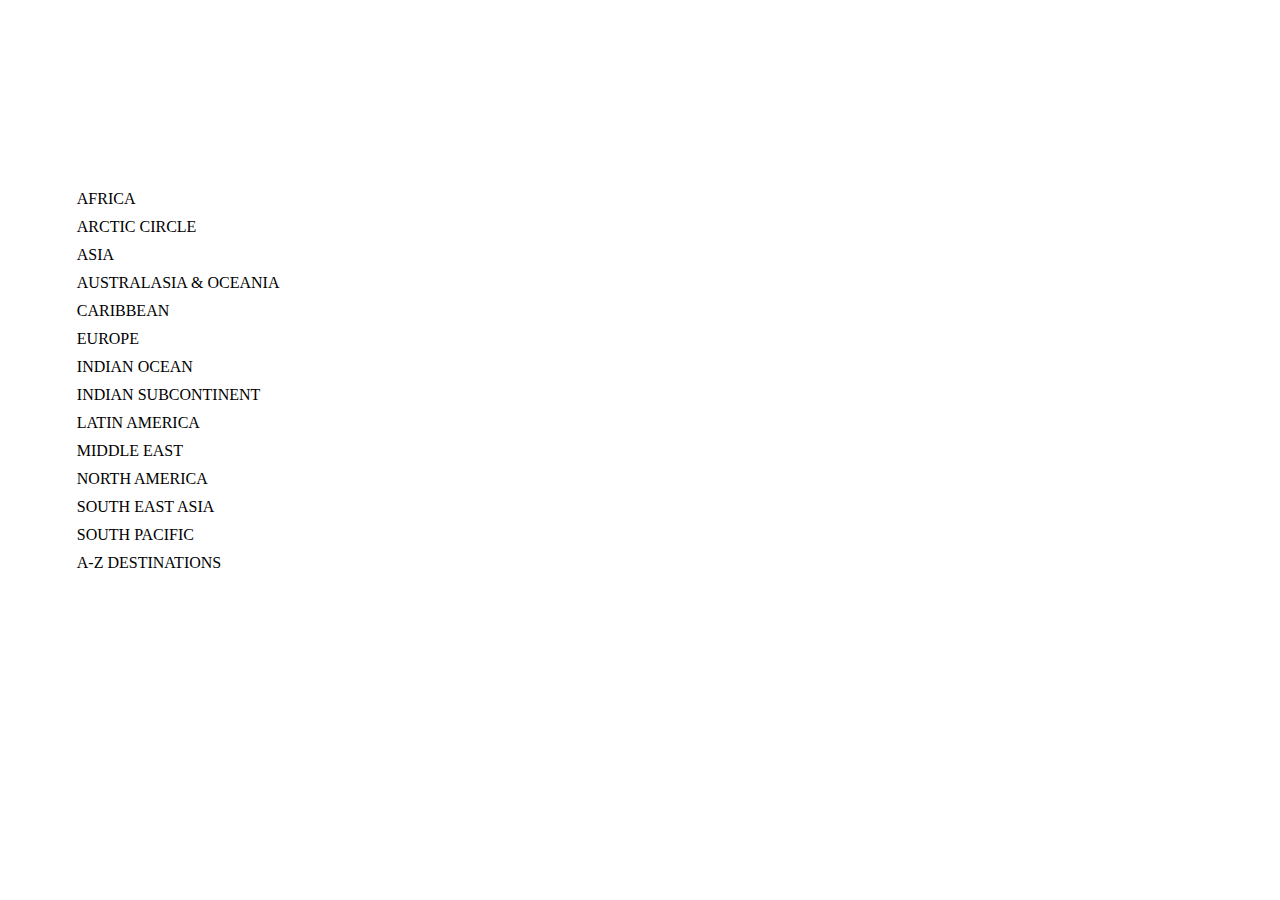
<file: index2.html>
<!DOCTYPE html>
<html lang="en">
<head>
    <meta charset="UTF-8">
    <meta name="viewport" content="width=device-width, initial-scale=1.0">
    <title>Document</title>
    <style>
        .destination{

position: absolute;
left: 6%;
top: 20%;
}

ul {
list-style-type: none;
padding: 0;
margin: 0;
}

li {
margin: 10px 0;
}

    </style>
</head>
<body>

    <div class="destination">
        <ul>
            <li>AFRICA</li>
            <li>ARCTIC CIRCLE</li>
            <li>ASIA</li>
            <li>AUSTRALASIA & OCEANIA</li>
            <li>CARIBBEAN</li>
            <li>EUROPE</li>
            <li>INDIAN OCEAN</li>
            <li>INDIAN SUBCONTINENT</li>
            <li>LATIN AMERICA</li>
            <li>MIDDLE EAST</li>
            <li>NORTH AMERICA</li>
            <li>SOUTH EAST ASIA</li>
            <li>SOUTH PACIFIC</li>
            <li>A-Z DESTINATIONS</li>
        </ul>
    </div>
    
</body>
</html>
</file>
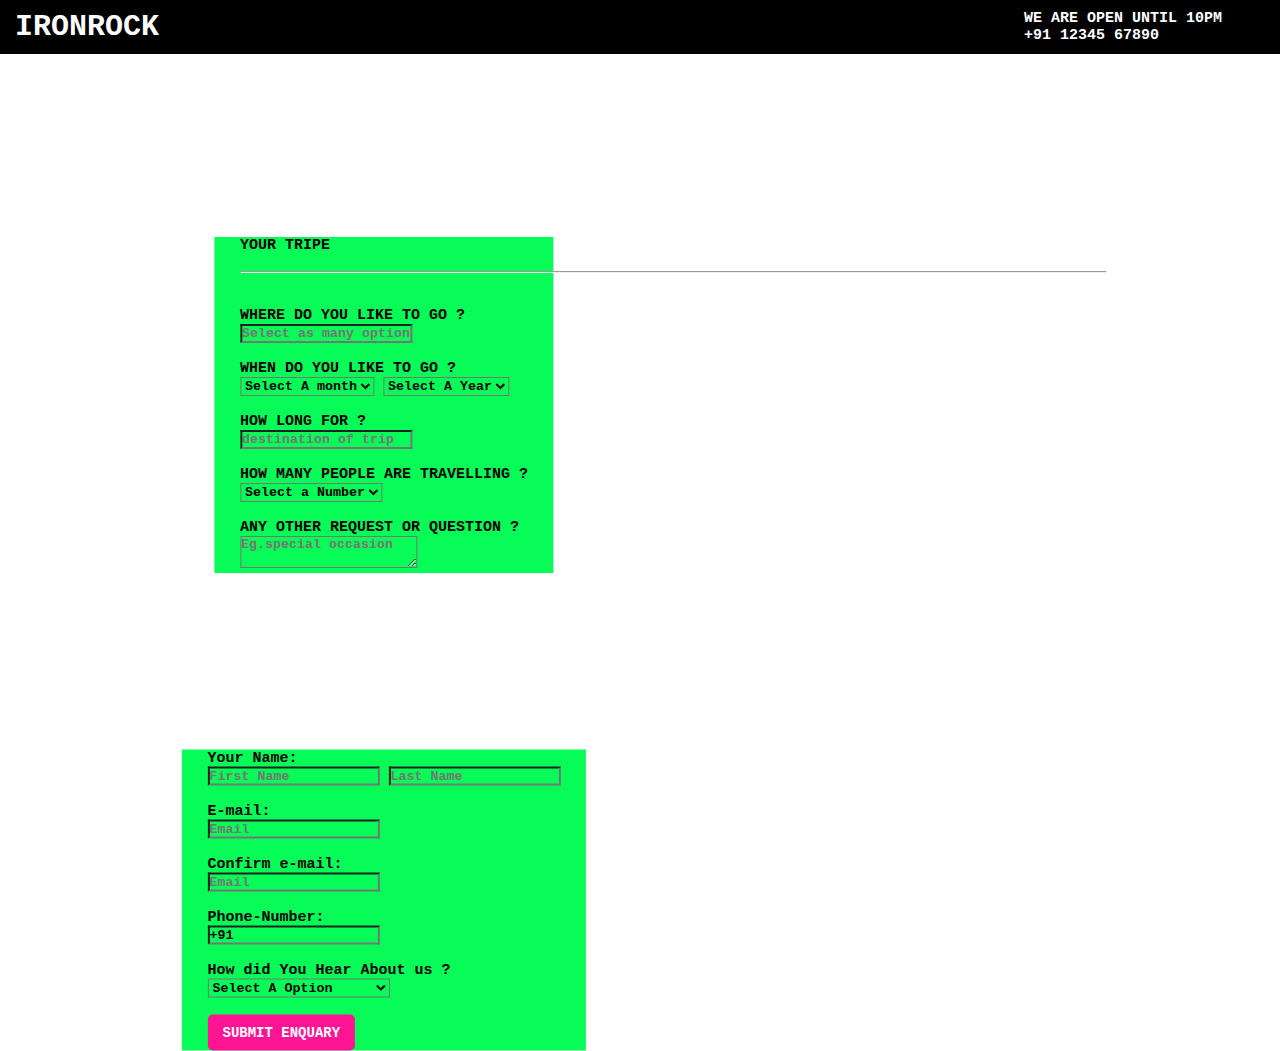
<file: planning.html>
<!DOCTYPE html>
<html lang="en">
<head>
    <meta charset="UTF-8">
    <meta name="viewport" content="width=device-width, initial-scale=1.0">
    <title>planning</title>
    <link rel="stylesheet" a href="style.css">
    <link rel="stylesheet" href="https://cdnjs.cloudflare.com/ajax/libs/font-awesome/6.6.0/css/all.min.css" integrity="sha512-Kc323vGBEqzTmouAECnVceyQqyqdsSiqLQISBL29aUW4U/M7pSPA/gEUZQqv1cwx4OnYxTxve5UMg5GT6L4JJg==" crossorigin="anonymous" referrerpolicy="no-referrer" />
    <style>
    </style>
</head>
<body>

    <nav class="nav2">
        <div class="logo2">IRONROCK</div>
        <div class="navtext">
            <p>WE ARE OPEN UNTIL 10PM</p>
            <span class="11">+91 12345 67890</span>
        </div>
</nav>

<div class="form">

    <form>
        YOUR TRIPE
    </form>

    <br>
    <hr width="300%">
    <br>
    <br>

    WHERE DO YOU LIKE TO GO ?<br>
    <input type="text" width="100px" placeholder="Select as many option you want">

    <br>
    <br>

    WHEN DO YOU LIKE TO GO ?<br>
    <select>
        <option>Select A month</option>
        <option>January</option>
        <option>February</option>
        <option>March</option>
        <option>April</option>
        <option>May</option>
        <option>june</option>
        <option>july</option>
        <option>August</option>
        <option>September</option>
        <option>October</option>
        <option>November</option>
        <option>December</option>
    </select>

    <select>
        <option>Select A Year</option>
        <option>2024</option>
        <option>2025</option>
        <option>2026</option>
        <option>2027</option>
        <option>2028</option>
        <option>2029</option>
        <option>2030</option>
    </select><br><br>

    HOW LONG FOR ?<br>
    <input type="text" placeholder="destination of trip"><br><br>

    HOW MANY PEOPLE ARE TRAVELLING ?<br>
    <select>
        <option>Select a Number</option>
        <option>1</option>
        <option>2</option>
        <option>3</option>
        <option>4</option>
        <option>5</option>
        <option>5+</option>
    </select><br><br>

    ANY OTHER REQUEST OR QUESTION ?<br>
    <textarea placeholder="Eg.special occasion"></textarea>
</div>
    
        <div class="form2">
            <form class="f2">
                Your Name:<br>
                <input type="text" placeholder="First Name">
                <input type="text" placeholder="Last Name">
                <br><br>
                E-mail:<br>
                <input type="email" placeholder="Email"><br><br>

                Confirm e-mail:<br>
                <input type="email" placeholder="Email"><br><br>

                Phone-Number:<br>
                <input type="tel" value="+91" placeholder="Phone number"><br><br>

                How did You Hear About us ?<br>
                <select>
                    <option>Select A Option</option>
                    <option>Friends & Family</option>
                    <option>Search Engine</option>
                    <option>Newspaper & Magazine</option>
                    <option>Other</option>
                </select><br><br>

                <button class="planning2">SUBMIT ENQUARY</button>
            </form>
        </div>
</body>
</html>
</file>
<file: style.css>
* {
    margin: 0;
    font-family: 'Courier New', Courier, monospace;
    background-color: transparent;
    padding: 0;
    font-weight: bold;


}


.navbar {
    display: flex;
    justify-content: space-between;
    align-items: center;
    padding: 10px 20px;
    z-index: 1000;
    color: white;
}

.logo {
    font-weight: bold;
    font-size: 24px;
}

.nav-links {
    display: flex;
    gap: 20px;
}

.nav-links a {
    color: white;
    text-decoration: none;
    font-size: 16px;
}

.centertext11 {

    position: absolute;
    top: 50%;
    left: 50%;
    transform: translate(-50%, -50%);
    color: white;
    font-size: 40px;
    font-weight: bold;
    letter-spacing: 2px;
    line-height: 1.2;

}

.INSPIRE {

    position: absolute;
    top: 59%;
    left: 50%;
    transform: translate(-50%, -50%);
    color: white;
    font-size: 20px;
    border: 1px solid white;
    cursor: pointer;
    padding: 7px 13px;
}

.start-planning {
    background-color: #FF1493;
    color: white;
    border: none;
    padding: 10px 15px;
    border-radius: 5px;
    cursor: pointer;
    font-size: 14px;
    transition: 0.4s;
}

.start-planning:hover {
    -webkit-text-stroke: 2px #FF1493;
    background-color: white;
    color: transparent;
}

#video-container {
    position: relative;
    width: 100%;
    height: 800px;
    overflow: hidden;
}

#myVideo {
    position: absolute;
    right: 0;
    bottom: 0;
    z-index: -1;
    width: 100%;
    height: 100%;
    object-fit: cover;
}

.text1 {

    line-height: 1.50;
    font-size: 18px;


}

.git {
    background-color: #000000;
    color: white;
    border: none;
    padding: 10px 15px;
    border-radius: 5px;
    cursor: pointer;
    font-size: 14px;

}

.section1 {

    padding: 10px 50px;

}

.start {

    text-align: center;
    padding: 0 auto;
    text-decoration: underline;
}


.centered-anchor {
    text-align: center;
    word-spacing: 50px;

}

.centered-anchor a {
    text-decoration: none;
    color: #000000;
    font-size: 18px;

}

.viewmore {

    position: absolute;
    left: 50%;
    top: 261%;
    background-color: black;
    color: white;
    font-size: 16px;
    padding: 10px 15px;
    border-radius: 2px;
    cursor: pointer;
    border: none;
}


.ct {

    color: white;
    position: absolute;
    top: 315%;
    left: 3%;
    font-size: 45px;
    word-spacing: 2px;
}

.imgtable {

    position: absolute;
    left: 30%;
    top: 276%;
}

.ct2 {

    color: white;
    position: absolute;
    top: 338%;
    left: 3%;
    font-size: 15px;
    word-spacing: 4px;
}

.image-text {
    position: absolute;
    top: 11%;
    left: 14.3%;
    transform: translate(-50%, -50%);
    z-index: 1;
    color: rgb(0, 0, 0);
    font-size: 14px;
    font-family: Verdana, Geneva, Tahoma, sans-serif;
    padding: 10px;
}

.testimonial-container {
    text-align: center;
    margin: 20px;
}

.testimonial-item {
    position: relative;
    display: inline-block;
    padding: 20px;
    background-color: #f5f5f5;
    border-radius: 10px;
    margin: 10px;

}

.testimonial-image {
    width: 100px;
    height: 100px;
    border-radius: 50%;
    margin-bottom: 10px;
    object-fit: contain;
}

.testimonial-text {
    font-size: 16px;
    line-height: 1.5;
    object-fit: contain;
}

.testimonial-author {
    font-weight: bold;
    margin-top: 10px;
    object-fit: contain;
}

.testimonial-rating {
    font-size: 14px;
    color: #ff9900;
    margin-top: 5px;
    object-fit: contain;
}

.purpose {

    position: absolute;
    left: 50%;
    top: 430%;
    transform: translate(-50%, -50%);
    color: white;
    font-size: 18px;
    font-weight: bold;
    letter-spacing: 2px;
}

.purpose1 {

    position: absolute;
    left: 53%;
    top: 437%;
    transform: translate(-50%, -50%);
    color: white;
    font-size: 25px;
    font-weight: bold;
    letter-spacing: 2px;
}

.aboutus {

    position: absolute;
    left: 46%;
    top: 465%;
    background-color: black;
    color: white;
    font-size: 16px;
    padding: 10px 15px;
    border-radius: 2px;
    cursor: pointer;
    border: none;
}

.tom {
    position: relative;
    left: 51%;
}

.text256 {

    position: absolute;
    top: 487%;
    left: 5%;
    font-size: 38px;
    font-family: 'Courier New', Courier, monospace;
    letter-spacing: 1px;

}

.stext {

    position: absolute;
    top: 500%;
    left: 5%;
    font-family: 'Courier New', Courier, monospace;
}

.watch11 {

    position: absolute;
    left: 5%;
    top: 513%;
    background-color: black;
    color: white;
    font-size: 16px;
    padding: 10px 15px;
    border-radius: 2px;
    cursor: pointer;
    border: none;
}

.ready {

    position: absolute;
    left: 50%;
    top: 555%;
    transform: translate(-50%, -50%);
    color: white;
    font-family: AlternateGotNo1D, sans-serif;
    font-size: 3.75rem;
    font-weight: 400;
    letter-spacing: 3px;
    line-height: .9em;
    text-transform: uppercase;
}

.git2 {

    background-color: #000000;
    color: white;
    border: none;
    padding: 10px 15px;
    border-radius: 5px;
    cursor: pointer;
    font-size: 14px;
    position: absolute;
    top: 578%;
    left: 50%;
    transform: translate(-50%, -50%);
}

.footer {

    display: flex;
    gap: 35px;
    background-color: black;
    padding: 10px 15px;


}

.footer a {

    text-decoration: none;
    color: white;

}

.footer i {

    position: absolute;
    top: 632%;
    left: 70%;
}

.fa {
    padding: 2px;
    width: 10px;
    text-decoration: none;
    position: relative;
    left: 33%;
}

.fa-facebook,
.fa-twitter,
.fa-linkedin,
.fa-instagram {
    background: #000000;
    color: white;
}

.logo2 {

    color: 20px;
}

.nav2{

    display: flex;
    background-color: black;
    color: white;
    padding: 10px 15px;
    font-size: 30px;
}

.navtext{

    position: absolute;
    left: 80%;
    color: white;
    font-size: 15px;
}

.form{

    position: absolute;
    left: 30%;
    top: 45%;
    transform: translate(-50%,-50%);
    background-color: transparent;
    border: none;
    padding-left: 2%;
    padding-right: 2%;
    font-size: 15px;
    background-color: #07fc58;
    
    
}

.form2 {

    position: absolute;
    left: 30%;
    top: 100%;
    transform: translate(-50%,-50%);
    background-color: transparent;
    border: none;
    padding-left: 2%;
    padding-right: 2%;
    font-size: 15px;
    background-color: #07fc58;
}

.planning2 {

    background-color: #FF1493;
    color: white;
    border: none;
    padding: 10px 15px;
    border-radius: 5px;
    cursor: pointer;
    font-size: 14px;
}
</file>
